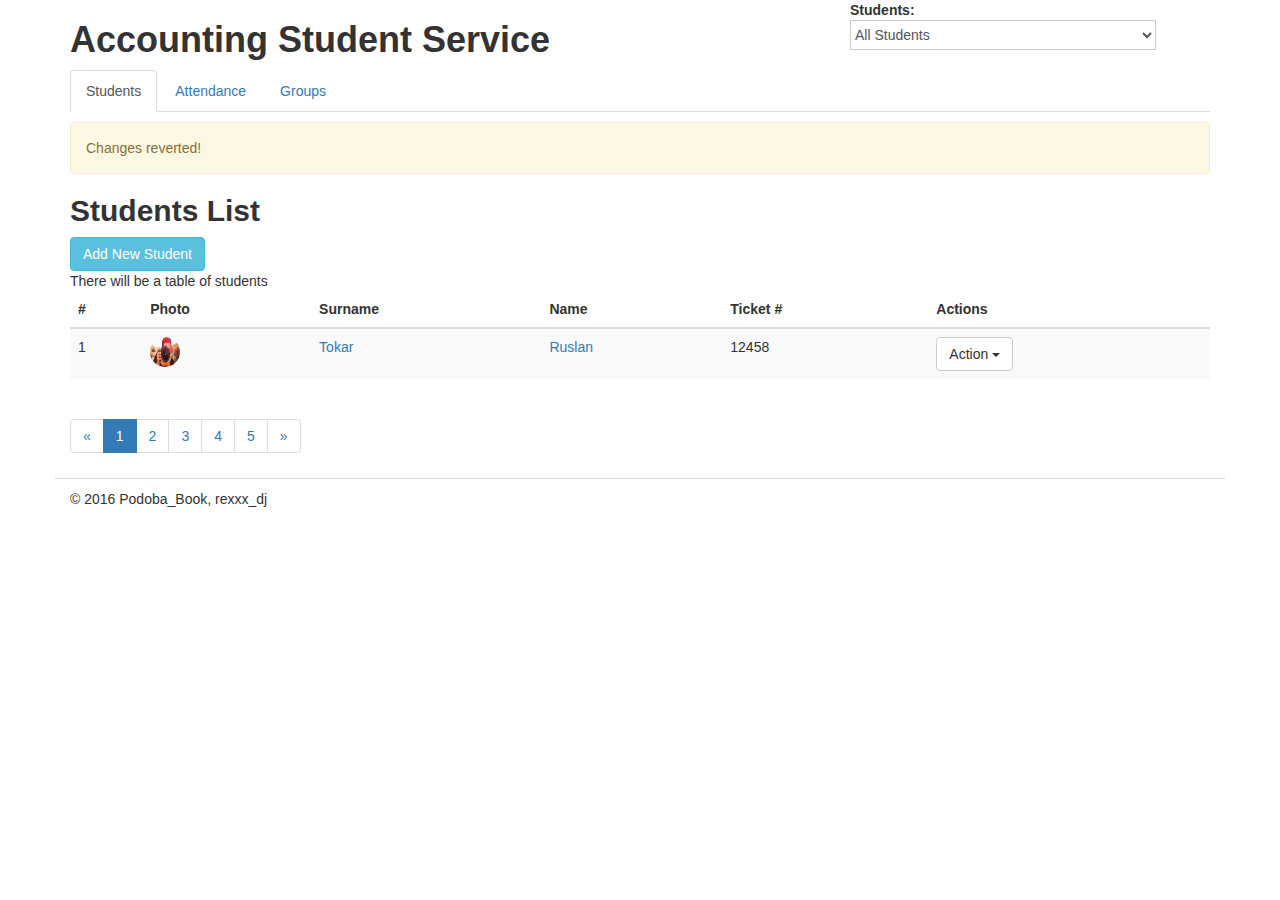
<file: static/index.html>
<!DOCTYPE html>
<html lang="us">
	<head>
		<meta charset="UTF-8"/>
		<title>Accounting Student Service</title>
		<meta name="desctiption"
			  value="Система Учета Студеттов Учебного Заведения" />
		<!-- Include Styles -->
		<link rel="stylesheet" type="text/css" href="https://maxcdn.bootstrapcdn.com/bootstrap/3.3.7/css/bootstrap.min.css">
		<link rel="stylesheet" type="text/css" href="./css/main.css">
		<!-- <style type="text/css">.col-xs-12, .col-xs-4, .col-xs-8 {border: 1px solid red;}</style> -->

	</head>
	<body>
		<!-- Start Container -->
		<div class="container">
			<!-- Start Header -->
			<div class="row" id="header">
				<!-- LOGO -->
				<div class="col-xs-8">
					<h1>Accounting Student Service</h1>
				</div>
				<!-- Groups Selector -->
				<div class="col-xs-4" id="group-selector">
					<strong>Students:</strong>
					<select>
						<option value="">All Students</option>
						<option value="">IT - 21, Tokar Ruslan</option>
						<option value="">IT - 22, Sergiy Povazhnuk</option>
					</select>
				</div>
			</div> 
			<!-- End Header -->

			<!-- Start SubHeader -->
			<div class="row" id="sub-header">
				<div class="col-xs-12">
					<ul class="nav nav-tabs" role="tablist">
						<li role="presentatuion" class="active">
							<a href="index.html">Students</a>
						</li>
						<li role="presentatuion">
							<a href="attendance.html">Attendance</a>
						</li>
						<li role="presentatuion">
							<a href="groups.html">Groups</a>
						</li>
					</ul>
				</div>
			</div>
			<!-- End SubHeader -->

			<!-- Start Main Page Content -->
			<div class="row" id="content-columns">
				<div class="col-xs-12" id="content-column">
					<!-- Status Message -->
					<div class="alert alert-warning">
						Changes reverted!
					</div>

					<h2>Students List</h2>
					<!-- Add Button -->
					<a class="btn btn-info" href="#">Add New Student</a>

					<div>There will be a table of students</div>

					<!-- Start Student List -->
					<table class="table table-hover table-striped">
						<thead>
							<tr>
								<th>#</th>
								<th>Photo</th>
								<th>Surname</th>
								<th>Name</th>
								<th>Ticket #</th>
								<th>Actions</th>
							</tr>
						</thead>
						<tbody>
							<tr>
								<td>1</td>
								<td>
									<img height="30" width="30" class="img-circle" src="./img/test.jpg"> 
								</td>
								<td>
									<a title="Edit" href="#">Tokar</a>
								</td>
								<td>
									<a title="Edit" href="#">Ruslan</a>
								</td>
								<td>12458</td>							
								<td>
									<div class="dropdown">
										<button class="btn btn-default dropdown-toggle" type="button" data-toggle="dropdown">
											Action
											<span class="caret"></span>	
										</button>
										<ul class="dropdown-menu" role="dropdown">
											<li role="presentation">
												<a role="menuitem" tabindex="-1" href="#">
													Attendance
												</a>	
											</li>
											<li role="presentation">
												<a role="menuitem" tabindex="-1" href="#">
													Edit
												</a>	
											</li>	
											<li role="presentation">
												<a role="menuitem" tabindex="-1" href="#">
													Delete
												</a>	
											</li>
										</ul>
									</div>
								</td>
							</tr>
						</tbody>
					</table>
					<!-- End Student List -->

					<!-- Start Pagination section -->
					<nav>
						<ul class="pagination">
							<li><a href="#">&laquo;</a></li>
							<li class="active"><a href="#">1</a></li>
							<li><a href="#">2</a></li>
							<li><a href="#">3</a></li>
							<li><a href="#">4</a></li>
							<li><a href="#">5</a></li>
							<li><a href="#">&raquo;</a></li>
						</ul>
					</nav>
					<!-- End Pagination section -->

				</div>
			</div>
			<!-- End Main Page Content -->
			
			<!-- Start Footer -->
			<div class="row" id="footer">
				<div class="col-xs-12">
					&copy; 2016 Podoba_Book, rexxx_dj
				</div>
			</div>
			<!-- End Footer -->
		</div>
		<!-- End Container -->


		<!--Javascripts Section-->
		<script src="http://cdnjs.cloudflare.com/ajax/libs/jquery/2.1.1/jquery.js"></script>
		<script src="https://maxcdn.bootstrapcdn.com/bootstrap/3.3.7/js/bootstrap.min.js" integrity="sha384-Tc5IQib027qvyjSMfHjOMaLkfuWVxZxUPnCJA7l2mCWNIpG9mGCD8wGNIcPD7Txa" crossorigin="anonymous"></script>
	</body>
</html>
</file>
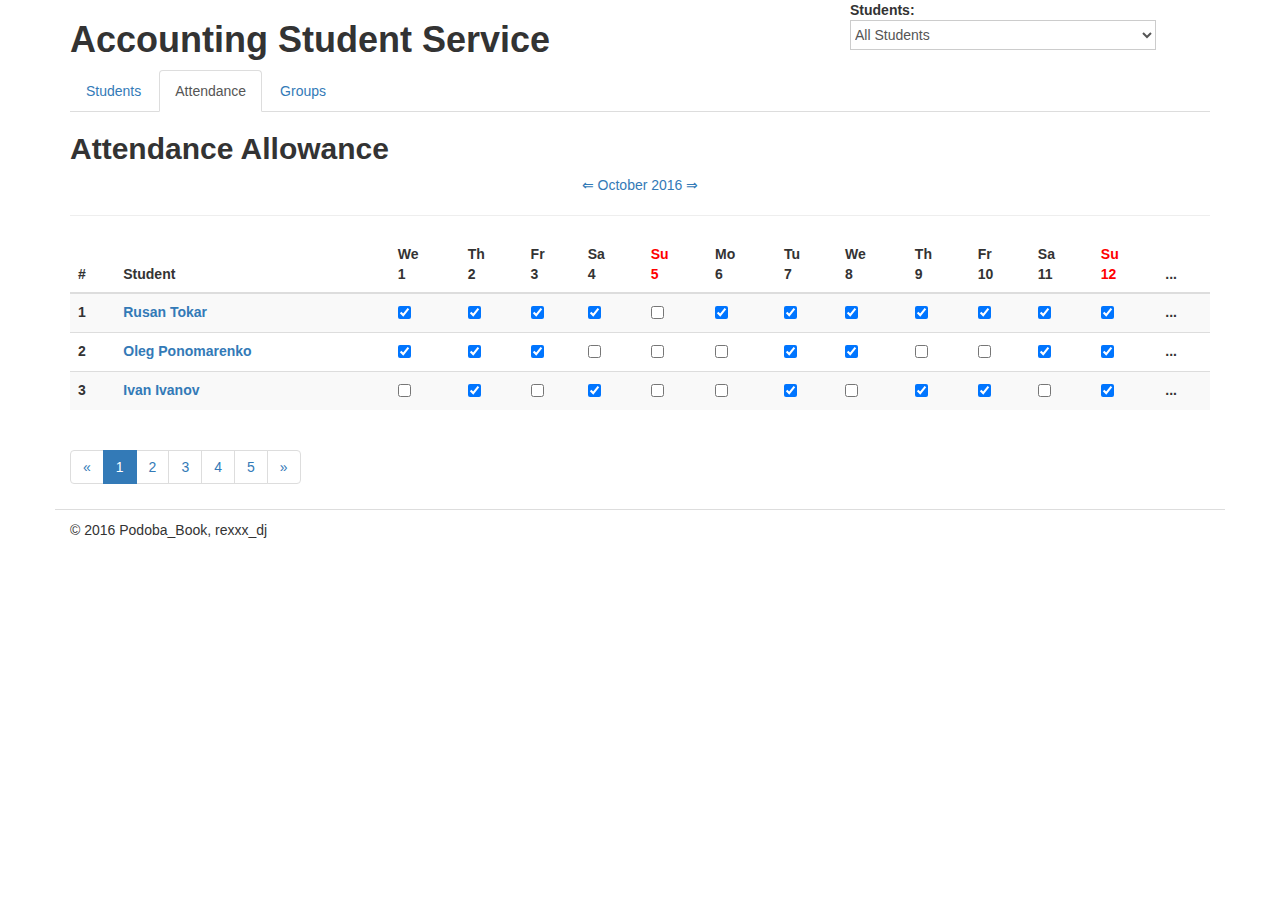
<file: static/attendance.html>
<!DOCTYPE html>
<html lang="us">
	<head>
		<meta charset="UTF-8"/>
		<title>Accounting Student Service</title>
		<meta name="desctiption"
			  value="Система Учета Студеттов Учебного Заведения" />
		<!-- Include Styles -->
		<link rel="stylesheet" type="text/css" href="https://maxcdn.bootstrapcdn.com/bootstrap/3.3.7/css/bootstrap.min.css">
		<link rel="stylesheet" type="text/css" href="./css/main.css">
		<!-- <style type="text/css">.col-xs-12, .col-xs-4, .col-xs-8 {border: 1px solid red;}</style> -->

	</head>
	<body>
		<!-- Start Container -->
		<div class="container">
			<!-- Start Header -->
			<div class="row" id="header">
				<!-- LOGO -->
				<div class="col-xs-8">
					<h1>Accounting Student Service</h1>
				</div>
				<!-- Groups Selector -->
				<div class="col-xs-4" id="group-selector">
					<strong>Students:</strong>
					<select>
						<option value="">All Students</option>
						<option value="">IT - 21, Tokar Ruslan</option>
						<option value="">IT - 22, Sergiy Povazhnuk</option>
					</select>
				</div>
			</div> 
			<!-- End Header -->

			<!-- Start SubHeader -->
			<div class="row" id="sub-header">
				<div class="col-xs-12">
					<ul class="nav nav-tabs" role="tablist">
						<li role="presentatuion">
							<a href="index.html">Students</a>
						</li>
						<li role="presentatuion" class="active">
							<a href="attendance.html">Attendance</a>
						</li>
						<li role="presentatuion">
							<a href="groups.html">Groups</a>
						</li>
					</ul>
				</div>
			</div>
			<!-- End SubHeader -->

			<!-- Start Main Page Content -->
			<div class="row" id="content-columns">
				<div class="col-xs-12" id="content-column">
					<h2>Attendance Allowance</h2>
					<p class="mcalendar">
						<a href="#">&lArr;</a>
						<a href="#"> October </a>
						<a href="#"> 2016 </a>
						<a href="#">&rArr;</a>
					</p>
					<hr>
					<!-- Start List -->
					<table class="table table-hover table-striped">
						<thead>
							<tr>
								<th>#</th>
								<th>Student</th>
								<th>We<br>1</th>
								<th>Th<br>2</th>
								<th>Fr<br>3</th>
								<th>Sa<br>4</th>
								<th style="color: red">Su<br>5</th>
								<th>Mo<br>6</th>
								<th>Tu<br>7</th>
								<th>We<br>8</th>
								<th>Th<br>9</th>
								<th>Fr<br>10</th>
								<th>Sa<br>11</th>
								<th style="color: red">Su<br>12</th>
								<th>...</th>
							</tr>
						</thead>
						<tbody>
							<tr>
								<th>1</th>
								<th><a href="#">Rusan Tokar</a></th>
								<th><input type="checkbox" checked></th>
								<th><input type="checkbox" checked></th>
								<th><input type="checkbox" checked></th>
								<th><input type="checkbox" checked></th>
								<th style="color: red"><input type="checkbox" unchecked></th>
								<th><input type="checkbox" checked></th>
								<th><input type="checkbox" checked></th>
								<th><input type="checkbox" checked></th>
								<th><input type="checkbox" checked></th>
								<th><input type="checkbox" checked></th>
								<th><input type="checkbox" checked></th>
								<th style="color: red"><input type="checkbox" checked></th>
								<th>...</th>
							</tr>
							<tr>
								<th>2</th>
								<th><a href="#">Oleg Ponomarenko</a></th>
								<th><input type="checkbox" checked></th>
								<th><input type="checkbox" checked></th>
								<th><input type="checkbox" checked></th>
								<th><input type="checkbox" unchecked></th>
								<th style="color: red"><input type="checkbox" unchecked></th>
								<th><input type="checkbox" unchecked></th>
								<th><input type="checkbox" checked></th>
								<th><input type="checkbox" checked></th>
								<th><input type="checkbox" unchecked></th>
								<th><input type="checkbox" unchecked></th>
								<th><input type="checkbox" checked></th>
								<th style="color: red"><input type="checkbox" checked></th>
								<th>...</th>
							</tr>
							<tr>
								<th>3</th>
								<th><a href="#">Ivan Ivanov</a></th>
								<th><input type="checkbox" unchecked></th>
								<th><input type="checkbox" checked></th>
								<th><input type="checkbox" unchecked></th>
								<th><input type="checkbox" checked></th>
								<th style="color: red"><input type="checkbox" unchecked></th>
								<th><input type="checkbox" unchecked></th>
								<th><input type="checkbox" checked></th>
								<th><input type="checkbox" unchecked></th>
								<th><input type="checkbox" checked></th>
								<th><input type="checkbox" checked></th>
								<th><input type="checkbox" unchecked></th>
								<th style="color: red"><input type="checkbox" checked></th>
								<th>...</th>
							</tr>
						</tbody>
					</table>
					<!-- End Student List -->

					<!-- Start Pagination section -->
					<nav>
						<ul class="pagination">
							<li><a href="#">&laquo;</a></li>
							<li class="active"><a href="#">1</a></li>
							<li><a href="#">2</a></li>
							<li><a href="#">3</a></li>
							<li><a href="#">4</a></li>
							<li><a href="#">5</a></li>
							<li><a href="#">&raquo;</a></li>
						</ul>
					</nav>
					<!-- End Pagination section -->

				</div>
			</div>
			<!-- End Main Page Content -->
			
			<!-- Start Footer -->
			<div class="row" id="footer">
				<div class="col-xs-12">
					&copy; 2016 Podoba_Book, rexxx_dj
				</div>
			</div>
			<!-- End Footer -->
		</div>
		<!-- End Container -->


		<!--Javascripts Section-->
		<script src="http://cdnjs.cloudflare.com/ajax/libs/jquery/2.1.1/jquery.js"></script>
		<script src="https://maxcdn.bootstrapcdn.com/bootstrap/3.3.7/js/bootstrap.min.js" integrity="sha384-Tc5IQib027qvyjSMfHjOMaLkfuWVxZxUPnCJA7l2mCWNIpG9mGCD8wGNIcPD7Txa" crossorigin="anonymous"></script>
	</body>
</html>
</file>
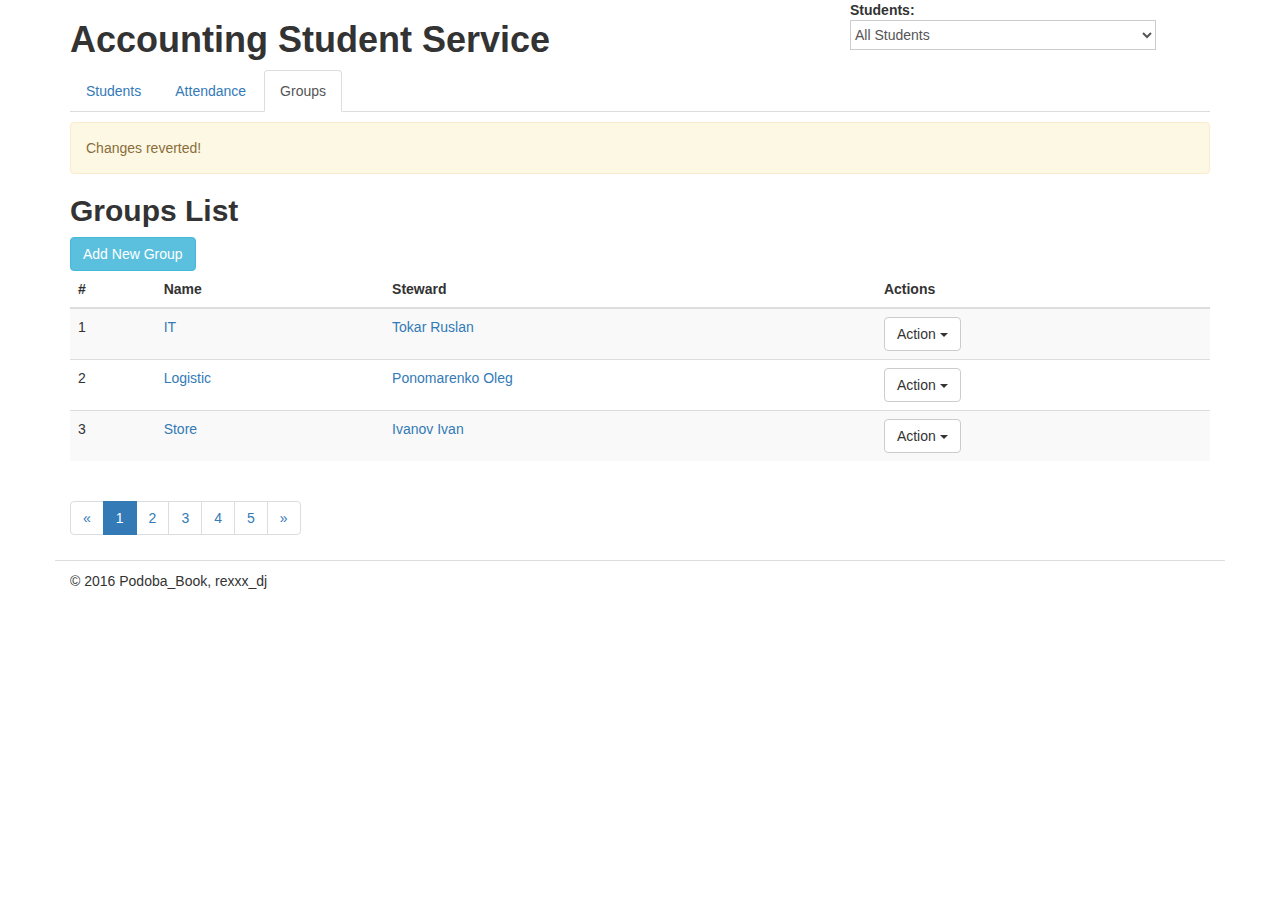
<file: static/groups.html>
<!DOCTYPE html>
<html lang="us">
	<head>
		<meta charset="UTF-8"/>
		<title>Accounting Student Service</title>
		<meta name="desctiption"
			  value="Система Учета Студеттов Учебного Заведения" />
		<!-- Include Styles -->
		<link rel="stylesheet" type="text/css" href="https://maxcdn.bootstrapcdn.com/bootstrap/3.3.7/css/bootstrap.min.css">
		<link rel="stylesheet" type="text/css" href="./css/main.css">
		<!-- <style type="text/css">.col-xs-12, .col-xs-4, .col-xs-8 {border: 1px solid red;}</style> -->

	</head>
	<body>
		<!-- Start Container -->
		<div class="container">
			<!-- Start Header -->
			<div class="row" id="header">
				<!-- LOGO -->
				<div class="col-xs-8">
					<h1>Accounting Student Service</h1>
				</div>
				<!-- Groups Selector -->
				<div class="col-xs-4" id="group-selector">
					<strong>Students:</strong>
					<select>
						<option value="">All Students</option>
						<option value="">IT - 21, Tokar Ruslan</option>
						<option value="">IT - 22, Sergiy Povazhnuk</option>
					</select>
				</div>
			</div> 
			<!-- End Header -->

			<!-- Start SubHeader -->
			<div class="row" id="sub-header">
				<div class="col-xs-12">
					<ul class="nav nav-tabs" role="tablist">
						<li role="presentatuion">
							<a href="index.html">Students</a>
						</li>
						<li role="presentatuion">
							<a href="attendance.html">Attendance</a>
						</li>
						<li role="presentatuion" class="active">
							<a href="groups.html">Groups</a>
						</li>
					</ul>
				</div>
			</div>
			<!-- End SubHeader -->

			<!-- Start Main Page Content -->
			<div class="row" id="content-columns">
				<div class="col-xs-12" id="content-column">
					<!-- Status Message -->
					<div class="alert alert-warning">
						Changes reverted!
					</div>

					<h2>Groups List</h2>
					<!-- Add Button -->
					<a class="btn btn-info" href="#">Add New Group</a>

					<!-- Start Student List -->
					<table class="table table-hover table-striped">
						<thead>
							<tr>
								<th>#</th>
								<th>Name</th>
								<th>Steward</th>
								<th>Actions</th>
							</tr>
						</thead>
						<tbody>
							<tr>
								<td>1</td>
								<td>
									<a title="Edit" href="#">IT</a>
								</td>
								<td>
									<a title="Edit" href="student_form.html">Tokar Ruslan</a>
								</td>						
								<td>
									<div class="dropdown">
										<button class="btn btn-default dropdown-toggle" type="button" data-toggle="dropdown">
											Action
											<span class="caret"></span>	
										</button>
										<ul class="dropdown-menu" role="dropdown">
											<li role="presentation">
												<a role="menuitem" tabindex="-1" href="#">
													Attendance
												</a>	
											</li>
											<li role="presentation">
												<a role="menuitem" tabindex="-1" href="#">
													Edit
												</a>	
											</li>	
											<li role="presentation">
												<a role="menuitem" tabindex="-1" href="#">
													Delete
												</a>	
											</li>
										</ul>
									</div>
								</td>
							</tr>
                            <tr>
								<td>2</td>
								<td>
									<a title="Edit" href="#">Logistic</a>
								</td>
								<td>
									<a title="Edit" href="#">Ponomarenko Oleg</a>
								</td>						
								<td>
									<div class="dropdown">
										<button class="btn btn-default dropdown-toggle" type="button" data-toggle="dropdown">
											Action
											<span class="caret"></span>	
										</button>
										<ul class="dropdown-menu" role="dropdown">
											<li role="presentation">
												<a role="menuitem" tabindex="-1" href="#">
													Attendance
												</a>	
											</li>
											<li role="presentation">
												<a role="menuitem" tabindex="-1" href="#">
													Edit
												</a>	
											</li>	
											<li role="presentation">
												<a role="menuitem" tabindex="-1" href="#">
													Delete
												</a>	
											</li>
										</ul>
									</div>
								</td>
							</tr>
                            <tr>
								<td>3</td>
								<td>
									<a title="Edit" href="#">Store</a>
								</td>
								<td>
									<a title="Edit" href="#">Ivanov Ivan</a>
								</td>						
								<td>
									<div class="dropdown">
										<button class="btn btn-default dropdown-toggle" type="button" data-toggle="dropdown">
											Action
											<span class="caret"></span>	
										</button>
										<ul class="dropdown-menu" role="dropdown">
											<li role="presentation">
												<a role="menuitem" tabindex="-1" href="#">
													Attendance
												</a>	
											</li>
											<li role="presentation">
												<a role="menuitem" tabindex="-1" href="#">
													Edit
												</a>	
											</li>	
											<li role="presentation">
												<a role="menuitem" tabindex="-1" href="#">
													Delete
												</a>	
											</li>
										</ul>
									</div>
								</td>
							</tr>
						</tbody>
					</table>
					<!-- End Student List -->

					<!-- Start Pagination section -->
					<nav>
						<ul class="pagination">
							<li><a href="#">&laquo;</a></li>
							<li class="active"><a href="#">1</a></li>
							<li><a href="#">2</a></li>
							<li><a href="#">3</a></li>
							<li><a href="#">4</a></li>
							<li><a href="#">5</a></li>
							<li><a href="#">&raquo;</a></li>
						</ul>
					</nav>
					<!-- End Pagination section -->

				</div>
			</div>
			<!-- End Main Page Content -->
			
			<!-- Start Footer -->
			<div class="row" id="footer">
				<div class="col-xs-12">
					&copy; 2016 Podoba_Book, rexxx_dj
				</div>
			</div>
			<!-- End Footer -->
		</div>
		<!-- End Container -->


		<!--Javascripts Section-->
		<script src="http://cdnjs.cloudflare.com/ajax/libs/jquery/2.1.1/jquery.js"></script>
		<script src="https://maxcdn.bootstrapcdn.com/bootstrap/3.3.7/js/bootstrap.min.js" integrity="sha384-Tc5IQib027qvyjSMfHjOMaLkfuWVxZxUPnCJA7l2mCWNIpG9mGCD8wGNIcPD7Txa" crossorigin="anonymous"></script>
	</body>
</html>
</file>
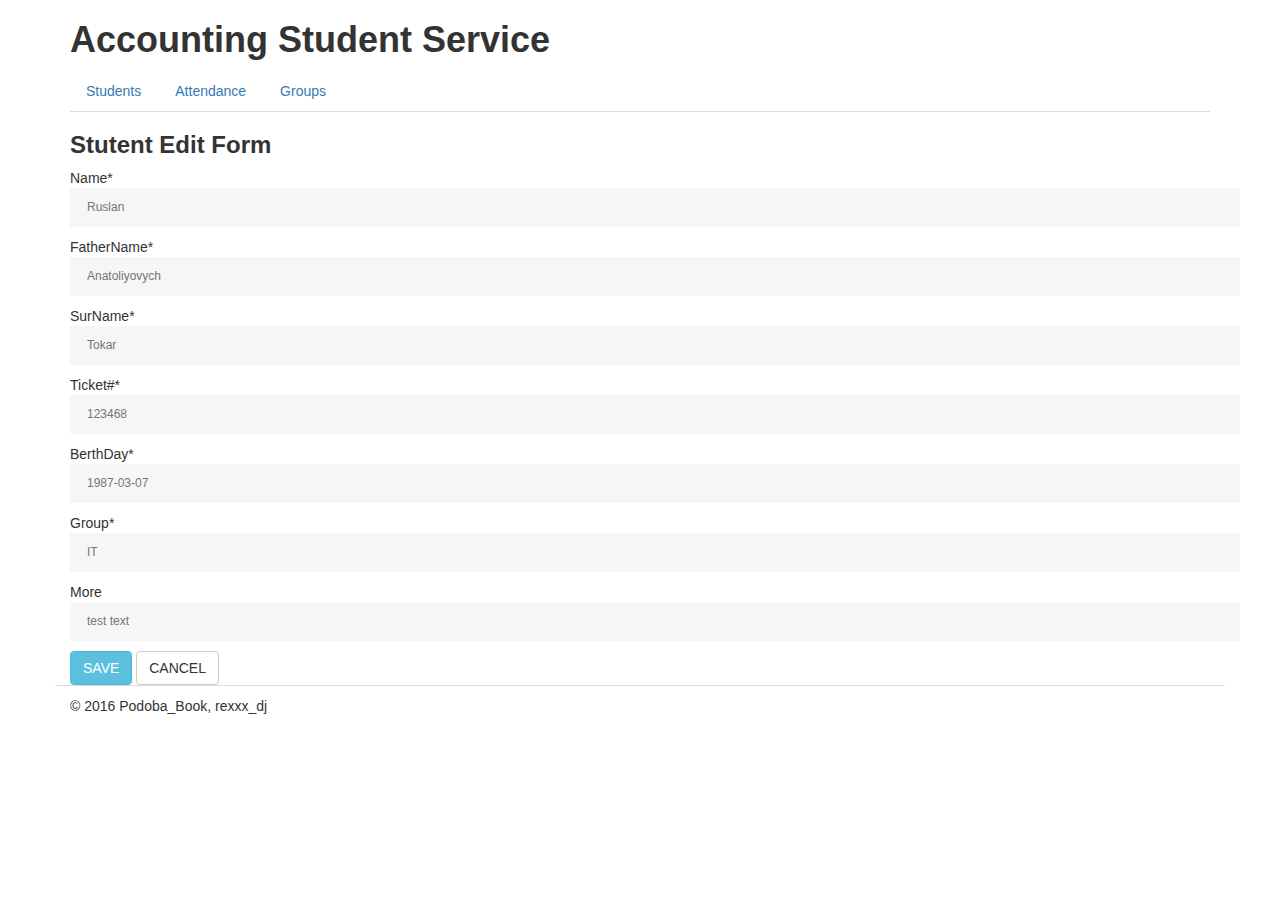
<file: static/student_form.html>
<!DOCTYPE html>
<html lang="us">
	<head>
		<meta charset="UTF-8"/>
		<title>Accounting Student Service</title>
		<meta name="desctiption"
			  value="Система Учета Студеттов Учебного Заведения" />
		<!-- Include Styles -->
		<link rel="stylesheet" type="text/css" href="https://maxcdn.bootstrapcdn.com/bootstrap/3.3.7/css/bootstrap.min.css">
		<link rel="stylesheet" type="text/css" href="./css/main.css">
		<!-- <style type="text/css">.col-xs-12, .col-xs-4, .col-xs-8 {border: 1px solid red;}</style> -->

	</head>
	<body>
		<!-- Start Container -->
		<div class="container">
			<!-- Start Header -->
			<div class="row" id="header">
				<!-- LOGO -->
				<div class="col-xs-8">
					<h1>Accounting Student Service</h1>
				</div>
			</div> 
			<!-- End Header -->

			<!-- Start SubHeader -->
			<div class="row" id="sub-header">
				<div class="col-xs-12">
					<ul class="nav nav-tabs" role="tablist">
						<li role="presentatuion">
							<a href="index.html">Students</a>
						</li>
						<li role="presentatuion" >
							<a href="attendance.html">Attendance</a>
						</li>
						<li role="presentatuion">
							<a href="groups.html">Groups</a>
						</li>
					</ul>
				</div>
			</div>
			<!-- End SubHeader -->

			<div class="container">
				<div class="row">
					<h3>Stutent Edit Form</h3>
				</div>
				<div class="row">
					<form method="post">
						<p>Name* <input type="text" placeholder="Ruslan"></input> </p>
						<p>FatherName* <input type="text" placeholder="Anatoliyovych"></input></p>
						<p>SurName* <input type="text" placeholder="Tokar"></input></p>
						<p>Ticket#* <input type="text" placeholder="123468"></input></p>
						<p>BerthDay* <input type="text" placeholder="1987-03-07"></input></p>

						<p>Group* <input type="text" placeholder="IT"></input></p>
						<p>More <input type="textarea" placeholder="test text"></input></p>

						<button type="submit" class="btn btn-info">SAVE</button>
						<button type="submit" class="btn btn-default">CANCEL</button>
					</form>
				</div>
			</div>
			<!-- End Main Page Content -->
			
			<!-- Start Footer -->
			<div class="row" id="footer">
				<div class="col-xs-12">
					&copy; 2016 Podoba_Book, rexxx_dj
				</div>
			</div>
			<!-- End Footer -->
		</div>
		<!-- End Container -->


		<!--Javascripts Section-->
		<script src="http://cdnjs.cloudflare.com/ajax/libs/jquery/2.1.1/jquery.js"></script>
		<script src="https://maxcdn.bootstrapcdn.com/bootstrap/3.3.7/js/bootstrap.min.js" integrity="sha384-Tc5IQib027qvyjSMfHjOMaLkfuWVxZxUPnCJA7l2mCWNIpG9mGCD8wGNIcPD7Txa" crossorigin="anonymous"></script>
	</body>
</html>
</file>
<file: static/css/main.css>
/*  Global Styles */
h1, h2, h3, h4, h5, h6 {
	font-weight: bold;
}

.alert {
	margin-top: 10px;
}

#footer {
	border-top: 1px solid #dddddd;
	padding-top: 10px;
}


/* Groups Selector*/
#group-selector select{
	margin: 0;
	width: 85%;
	background-color: #ffffff;
	border: 1px solid #cccccc;
	height: 30px;
	line-height: 30px;
	color: #555555;
}

.mcalendar {
	text-align: center;
}

/* FORM */ 
form input {
  display: block;
  width: 100%;
  padding: 15px 18px;
  font-size: 14px;
  line-height: 1.42857143;
  color: #373737;
  background-color: #f6f6f6;
  background-image: none;
  border: 2px solid #f6f6f6;
  border-radius: 0px;
  -webkit-transition: border-color ease-in-out .15s, box-shadow ease-in-out .15s;
  -o-transition: border-color ease-in-out .15s, box-shadow ease-in-out .15s;
  transition: border-color ease-in-out .15s, box-shadow ease-in-out .15s;
  height: 39px;
  padding: 8px 15px;
  font-size: 12px;
  line-height: 1.5;
  border-radius: 0px;
}
</file>
